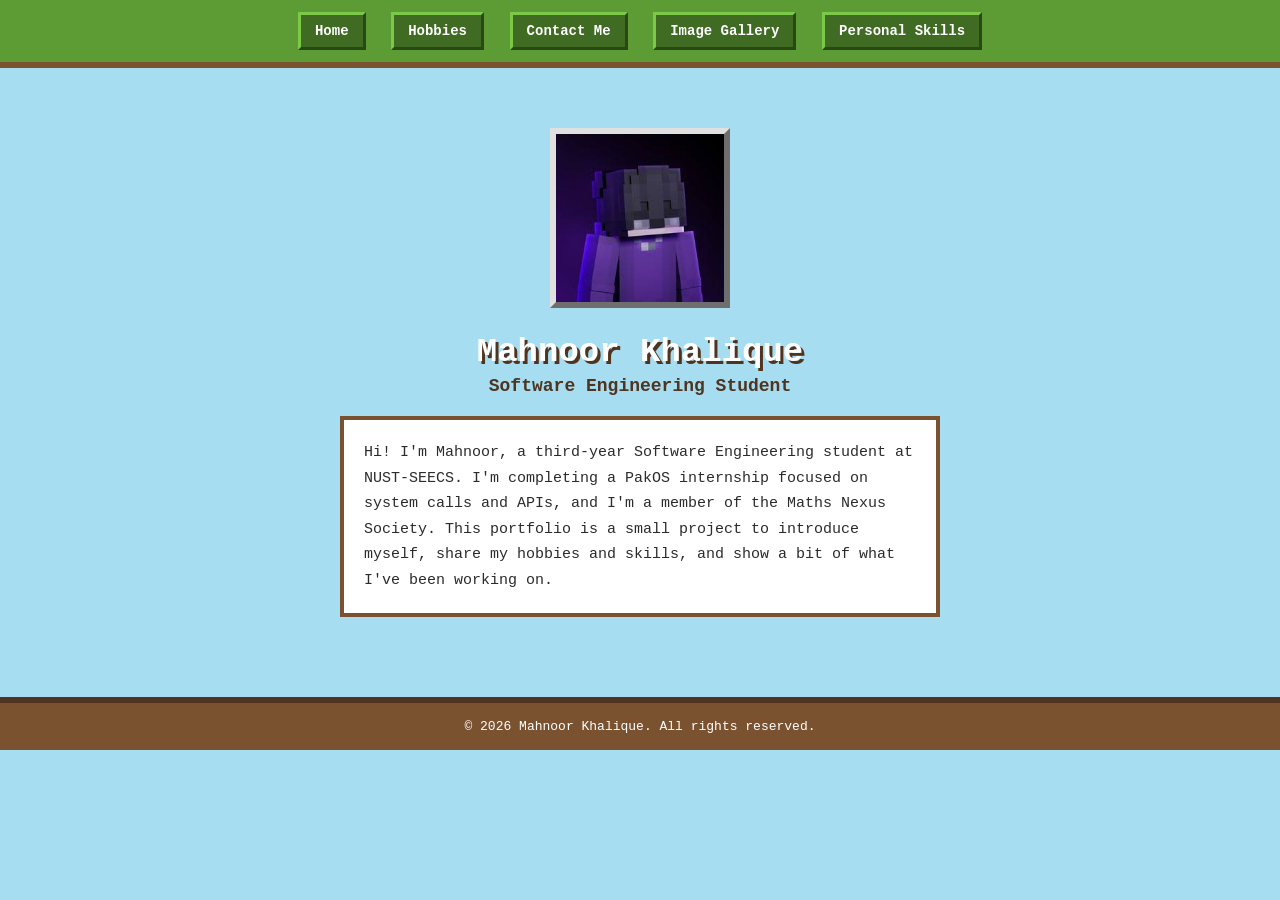
<file: index.html>
<!DOCTYPE html>
<html lang="en">
<head>
<meta charset="UTF-8">
<title>Mahnoor Khalique - Home</title>
<link rel="stylesheet" href="css/style.css">
</head>
<body>

  <nav>
    <a href="index.html">Home</a>
    <a href="hobbies.html">Hobbies</a>
    <a href="contact.html">Contact Me</a>
    <a href="gallery.html">Image Gallery</a>
    <a href="skills.html">Personal Skills</a>
  </nav>

  <section class="hero">
    <img class="profile-pic" src="images/pfp.png" alt="Profile picture">
    <h1>Mahnoor Khalique</h1>
    <h2>Software Engineering Student</h2>
    <p>
      Hi! I'm Mahnoor, a third-year Software Engineering student at NUST-SEECS.
      I'm completing a PakOS internship focused on system calls and APIs, and I'm a member of the Maths Nexus Society.
      This portfolio is a small project to introduce myself, share my hobbies and
      skills, and show a bit of what I've been working on.
    </p>
  </section>

  <footer>
    &copy; 2026 Mahnoor Khalique. All rights reserved.
  </footer>

</body>
</html>
</file>
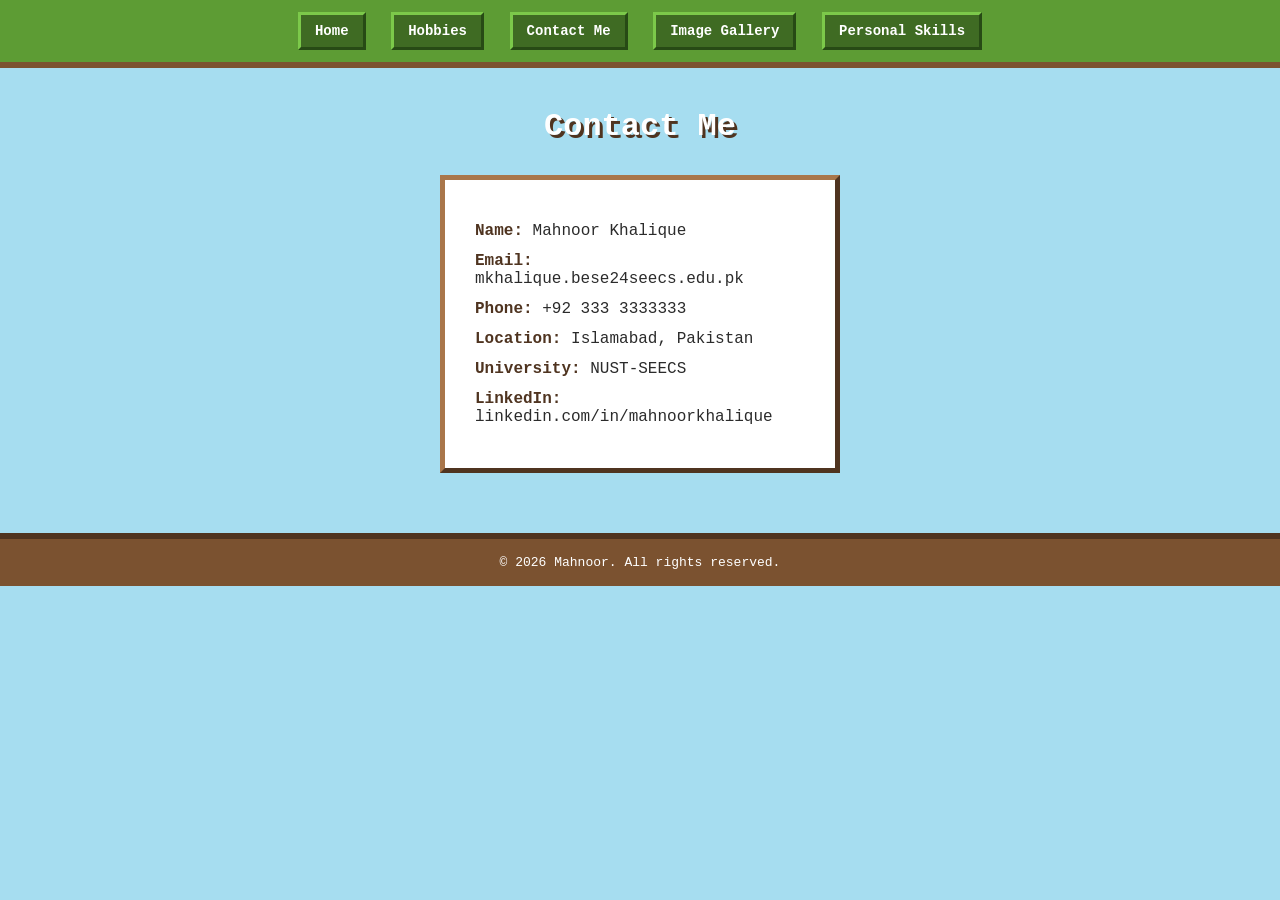
<file: contact.html>
<!DOCTYPE html>
<html lang="en">
<head>
<meta charset="UTF-8">
<title>Mahnoor Khalique - Contact Me</title>
<link rel="stylesheet" href="css/style.css">
</head>
<body>

  <nav>
    <a href="index.html">Home</a>
    <a href="hobbies.html">Hobbies</a>
    <a href="contact.html">Contact Me</a>
    <a href="gallery.html">Image Gallery</a>
    <a href="skills.html">Personal Skills</a>
  </nav>

  <h1 class="page-title">Contact Me</h1>

  <div class="contact-box">
    <p><span>Name:</span> Mahnoor Khalique</p>
    <p><span>Email:</span> mkhalique.bese24seecs.edu.pk</p>
    <p><span>Phone:</span> +92 333 3333333</p>
    <p><span>Location:</span> Islamabad, Pakistan</p>
    <p><span>University:</span> NUST-SEECS</p>
    <p><span>LinkedIn:</span> linkedin.com/in/mahnoorkhalique</p>
  </div>

  <footer>
    &copy; 2026 Mahnoor. All rights reserved.
  </footer>

</body>
</html>
</file>
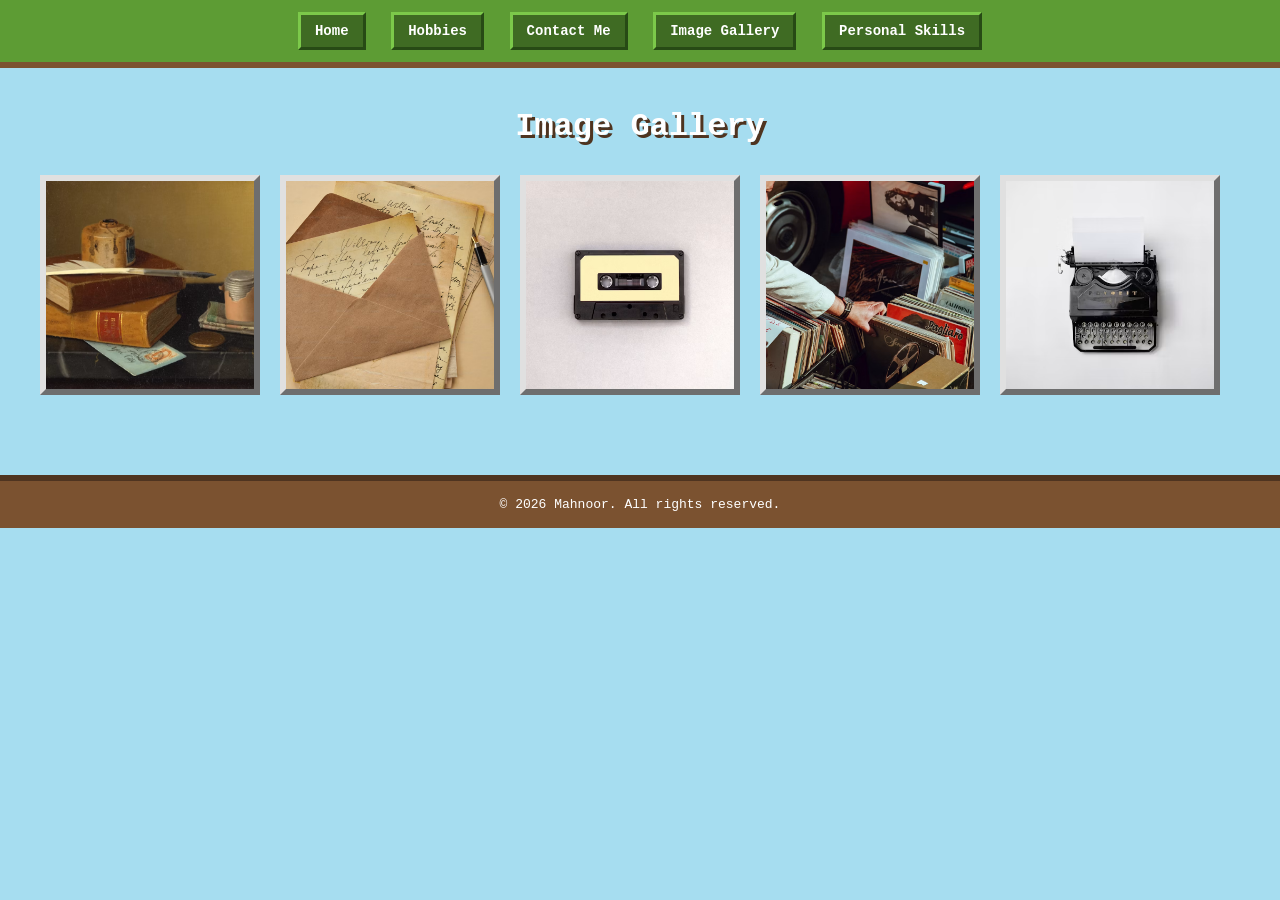
<file: gallery.html>
<!DOCTYPE html>
<html lang="en">
<head>
<meta charset="UTF-8">
<title>Mahnoor Khalique - Image Gallery</title>
<link rel="stylesheet" href="css/style.css">
</head>
<body>

  <nav>
    <a href="index.html">Home</a>
    <a href="hobbies.html">Hobbies</a>
    <a href="contact.html">Contact Me</a>
    <a href="gallery.html">Image Gallery</a>
    <a href="skills.html">Personal Skills</a>
  </nav>

  <h1 class="page-title">Image Gallery</h1>

  <div class="gallery clearfix">
    <img src="images/img1.png" alt="Gallery image 1">
    <img src="images/img2.png" alt="Gallery image 2">
    <img src="images/img3.png" alt="Gallery image 3">
    <img src="images/img4.png" alt="Gallery image 4">
    <img src="images/img5.png" alt="Gallery image 5">
  </div>

  <footer>
    &copy; 2026 Mahnoor. All rights reserved.
  </footer>

</body>
</html>
</file>
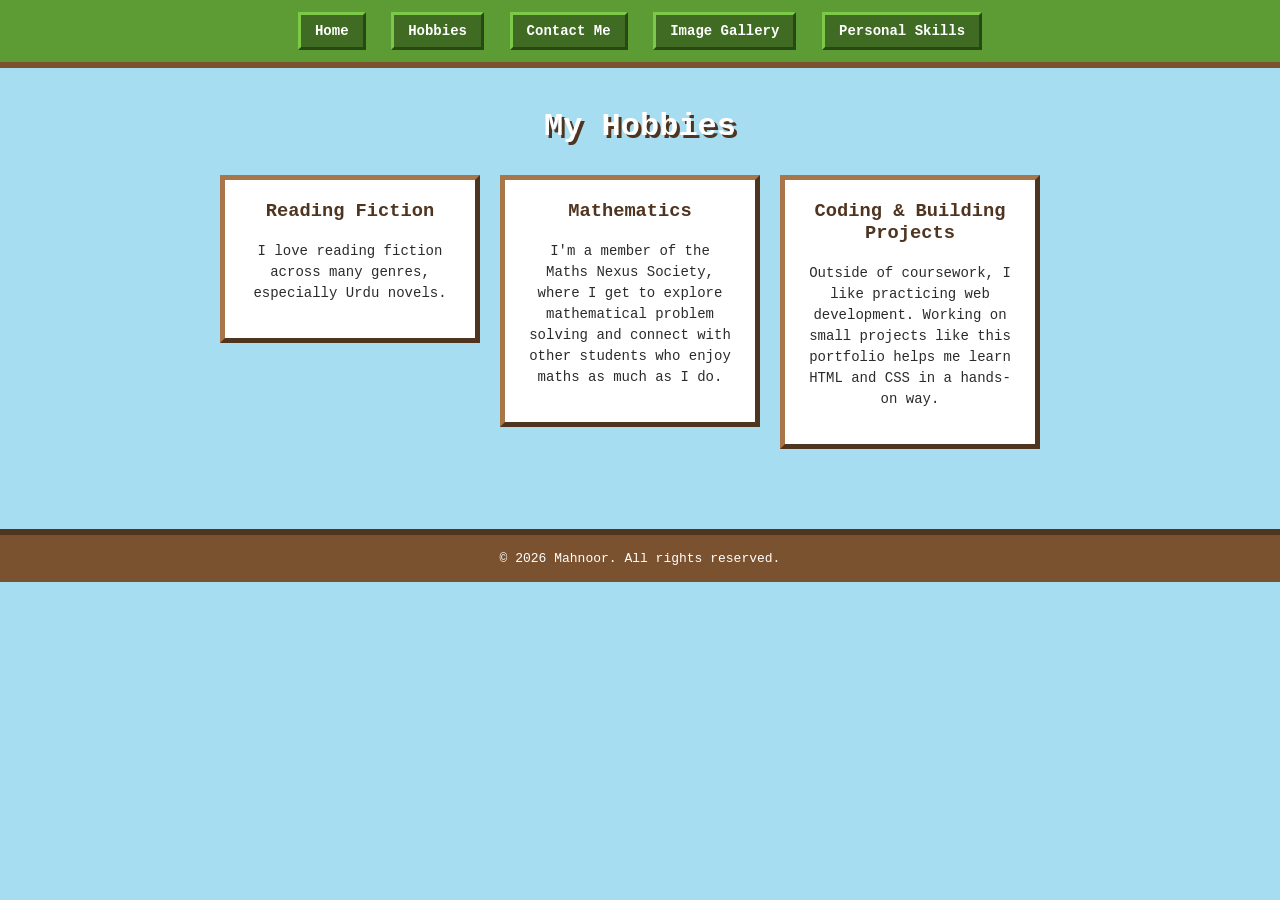
<file: hobbies.html>
<!DOCTYPE html>
<html lang="en">
<head>
<meta charset="UTF-8">
<title>Mahnoor Khalique - Hobbies</title>
<link rel="stylesheet" href="css/style.css">
</head>
<body>

  <nav>
    <a href="index.html">Home</a>
    <a href="hobbies.html">Hobbies</a>
    <a href="contact.html">Contact Me</a>
    <a href="gallery.html">Image Gallery</a>
    <a href="skills.html">Personal Skills</a>
  </nav>

  <h1 class="page-title">My Hobbies</h1>

  <div class="hobbies-container clearfix">

    <div class="hobby-card">
      <h3>Reading Fiction</h3>
      <p>
        I love reading fiction across many genres, especially Urdu novels.
      </p>
    </div>

    <div class="hobby-card">
      <h3>Mathematics</h3>
      <p>
        I'm a member of the Maths Nexus Society, where I get to explore
        mathematical problem solving and connect with other students who
        enjoy maths as much as I do.
      </p>
    </div>

    <div class="hobby-card">
      <h3>Coding &amp; Building Projects</h3>
      <p>
        Outside of coursework, I like practicing web development. Working
        on small projects like this portfolio helps me learn HTML and CSS
        in a hands-on way.
      </p>
    </div>

  </div>

  <footer>
    &copy; 2026 Mahnoor. All rights reserved.
  </footer>

</body>
</html>
</file>
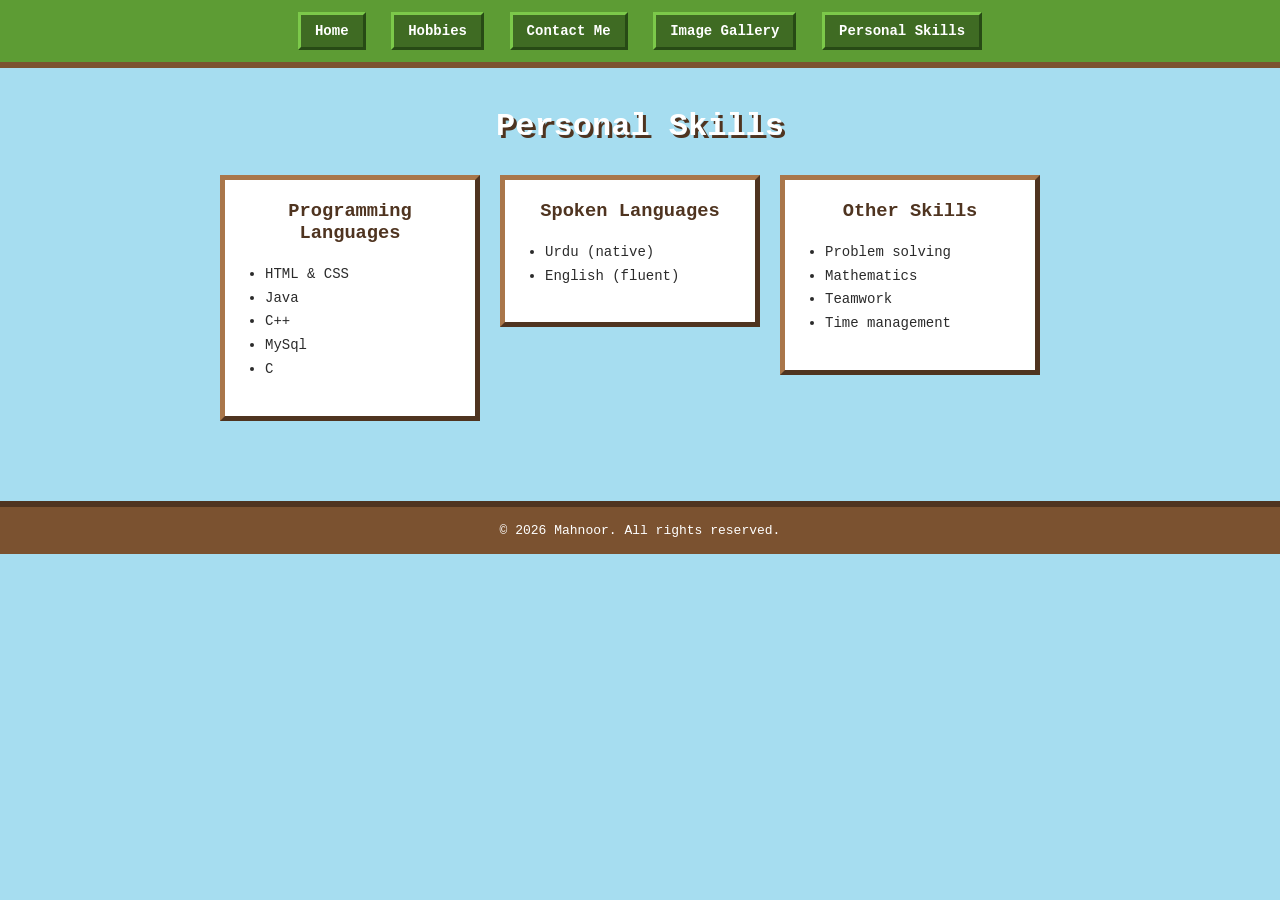
<file: skills.html>
<!DOCTYPE html>
<html lang="en">
<head>
<meta charset="UTF-8">
<title>Mahnoor Khalique- Personal Skills</title>
<link rel="stylesheet" href="css/style.css">
</head>
<body>

  <nav>
    <a href="index.html">Home</a>
    <a href="hobbies.html">Hobbies</a>
    <a href="contact.html">Contact Me</a>
    <a href="gallery.html">Image Gallery</a>
    <a href="skills.html">Personal Skills</a>
  </nav>

  <h1 class="page-title">Personal Skills</h1>

  <div class="skills-container clearfix">

    <div class="skill-card">
      <h3>Programming Languages</h3>
      <ul>
        <li>HTML &amp; CSS</li>
        <li>Java</li>
        <li>C++</li>
        <li>MySql</li>
        <li>C</li>
      </ul>
    </div>

    <div class="skill-card">
      <h3>Spoken Languages</h3>
      <ul>
        <li>Urdu (native)</li>
        <li>English (fluent)</li>
      </ul>
    </div>

    <div class="skill-card">
      <h3>Other Skills</h3>
      <ul>
        <li>Problem solving</li>
        <li>Mathematics</li>
        <li>Teamwork</li>
        <li>Time management</li>
      </ul>
    </div>

  </div>

  <footer>
    &copy; 2026 Mahnoor. All rights reserved.
  </footer>

</body>
</html>
</file>
<file: css/style.css>
:root {
  --grass: #5d9c34;
  --grass-light: #7cc94a;
  --grass-dark: #3f6b23;
  --dirt: #7b5230;
  --dirt-dark: #4f3420;
  --stone: #b0b0b0;
  --stone-dark: #6e6e6e;
  --sky: #a6ddf0;
  --white: #ffffff;
  --text-color: #2b2b2b;
}

* {
  box-sizing: border-box;
}

body {
  margin: 0;
  font-family: "Courier New", monospace;
  background-color: var(--sky);
  color: var(--text-color);
}

/* Clearfix helper (used anywhere floats are inside a box)  */
.clearfix::after {
  content: "";
  display: table;
  clear: both;
}

/* Navigation bar */
nav {
  background-color: var(--grass);
  border-bottom: 6px solid var(--dirt);
  padding: 12px 0;
  text-align: center;
}

nav a {
  color: var(--white);
  text-decoration: none;
  margin: 0 8px;
  padding: 8px 14px;
  font-size: 14px;
  font-weight: bold;
  background-color: var(--grass-dark);
  border-top: 3px solid var(--grass-light);
  border-left: 3px solid var(--grass-light);
  border-bottom: 3px solid #274a15;
  border-right: 3px solid #274a15;
  display: inline-block;
}

nav a:hover {
  background-color: var(--dirt);
  border-top-color: #a9764a;
  border-left-color: #a9764a;
  border-bottom-color: var(--dirt-dark);
  border-right-color: var(--dirt-dark);
}

/* Shared page title  */
.page-title {
  text-align: center;
  margin: 40px 0 10px 0;
  color: var(--white);
  text-shadow: 3px 3px 0 var(--dirt-dark);
}

/* Footer */
footer {
  text-align: center;
  padding: 16px;
  background-color: var(--dirt);
  border-top: 6px solid var(--dirt-dark);
  color: var(--white);
  font-size: 13px;
  clear: both;
}

/* Home page (index.html) */
.hero {
  text-align: center;
  padding: 60px 20px;
}

.profile-pic {
  width: 180px;
  height: 180px;
  border: 6px solid var(--stone);
  border-top-color: #e0e0e0;
  border-left-color: #e0e0e0;
  border-bottom-color: var(--stone-dark);
  border-right-color: var(--stone-dark);
  object-fit: cover;
}

.hero h1 {
  font-size: 34px;
  margin-top: 20px;
  margin-bottom: 5px;
  text-shadow: 3px 3px 0 var(--dirt-dark);
  color: var(--white);
}

.hero h2 {
  font-size: 18px;
  color: var(--dirt-dark);
  font-weight: bold;
  margin-top: 0;
}

.hero p {
  max-width: 600px;
  margin: 20px auto;
  line-height: 1.7;
  font-size: 15px;
  background-color: var(--white);
  border: 4px solid var(--dirt);
  padding: 20px;
  text-align: left;
}

/* Skills page — laid out with float + clear (no flexbox)*/
.skills-container {
  padding: 20px 40px 60px 40px;
  width: 920px;
  margin: 0 auto;
  max-width: 100%;

}

.skill-card {
  background-color: var(--white);
  border: 5px solid var(--dirt);
  border-top-color: #a9764a;
  border-left-color: #a9764a;
  border-bottom-color: var(--dirt-dark);
  border-right-color: var(--dirt-dark);
  width: 260px;
  padding: 20px;
  float: left;
  margin: 0 20px 20px 0;
}

.skill-card h3 {
  color: var(--dirt-dark);
  margin-top: 0;
  text-align: center;
}

.skill-card ul {
  padding-left: 20px;
  line-height: 1.7;
  font-size: 14px;
}

/* Hobbies page — laid out with float + clear (no flexbox)*/
.hobbies-container {
  width: 920px;
  max-width: 100%;
  margin: 0 auto;
  padding: 20px 40px 60px 40px;
}

.hobby-card {
  background-color: var(--white);
  border: 5px solid var(--dirt);
  border-top-color: #a9764a;
  border-left-color: #a9764a;
  border-bottom-color: var(--dirt-dark);
  border-right-color: var(--dirt-dark);
  width: 260px;
  padding: 20px;
  text-align: center;
  float: left;
  margin: 0 20px 20px 0;
}

.hobby-card h3 {
  color: var(--dirt-dark);
  margin-top: 0;
}

.hobby-card p {
  line-height: 1.5;
  font-size: 14px;
}

/* Contact page*/
.contact-box {
  background-color: var(--white);
  border: 5px solid var(--dirt);
  border-top-color: #a9764a;
  border-left-color: #a9764a;
  border-bottom-color: var(--dirt-dark);
  border-right-color: var(--dirt-dark);
  max-width: 400px;
  margin: 30px auto 60px auto;
  padding: 30px;
}

.contact-box p {
  font-size: 16px;
  margin: 12px 0;
}

.contact-box span {
  font-weight: bold;
  color: var(--dirt-dark);
}

/* Gallery page — images arranged with float + clear*/
.gallery {
  padding: 20px 40px 60px 40px;
  width: 1280px;
  margin: 0 auto;
  max-width: 100%;
}

.gallery img {
  width: 220px;
  height: 220px;
  object-fit: cover;
  border: 6px solid var(--stone);
  border-top-color: #e0e0e0;
  border-left-color: #e0e0e0;
  border-bottom-color: var(--stone-dark);
  border-right-color: var(--stone-dark);
  float: left;
  margin: 0 20px 20px 0;
}
</file>
